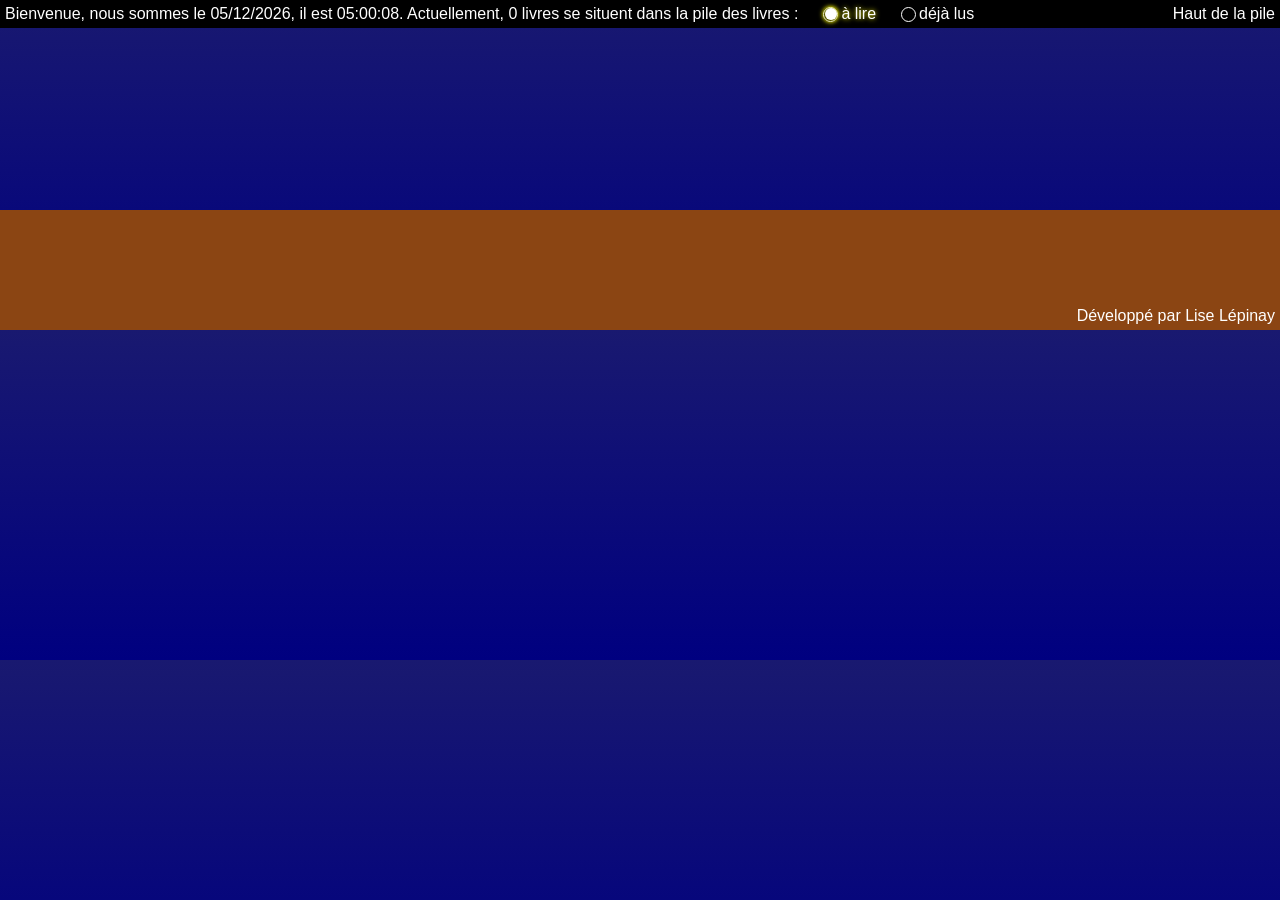
<file: index.html>
<!DOCTYPE html>
<html lang="fr">

<head>
  <meta charset="UTF-8">
  <title>Books to read</title>

  <link rel="stylesheet" href="./style.css">

  <link href="https://fonts.googleapis.com/css2?family=Cinzel:wght@400..900&family=Climate+Crisis:YEAR@1979&family=Cossette+Titre:wght@400;700&family=Henny+Penny&family=National+Park:wght@200..800&display=swap" rel="stylesheet">

  <link rel="icon" type="image/png" href="./favicon.png">
  
  <meta name="viewport" content="width=device-width, initial-scale=1.0">
</head>

<body>

<header class="header">

  <div class="header-left">
    <span>
      Bienvenue, nous sommes le <span id="datetime"></span>
      Actuellement, <span id="footer-text"></span> livres se situent dans la pile des livres :
    </span>

<a href="./index.html" class="nav-item active">
  <input type="radio" name="nav" checked>
  <span>à lire</span>
</a>

<a href="./alreadyread.html" class="nav-item">
  <input type="radio" name="nav">
  <span>déjà lus</span>
</a>
    
  </div>

  <div class="header-right">
    <a href="#">Haut de la pile</a>
  </div>

</header>

<div class="library" id="library"></div>

<footer class="footer">

  <div class="footer-left"></div>

  <div class="footer-right">
    <p>
      Développé par
      <a href="https://instagram.com/pyroliso" target="_blank" rel="noopener noreferrer">
        Lise Lépinay
      </a>
    </p>
  </div>

</footer>

<script src="./toread.js"></script>
  
</body>
</html>
</file>
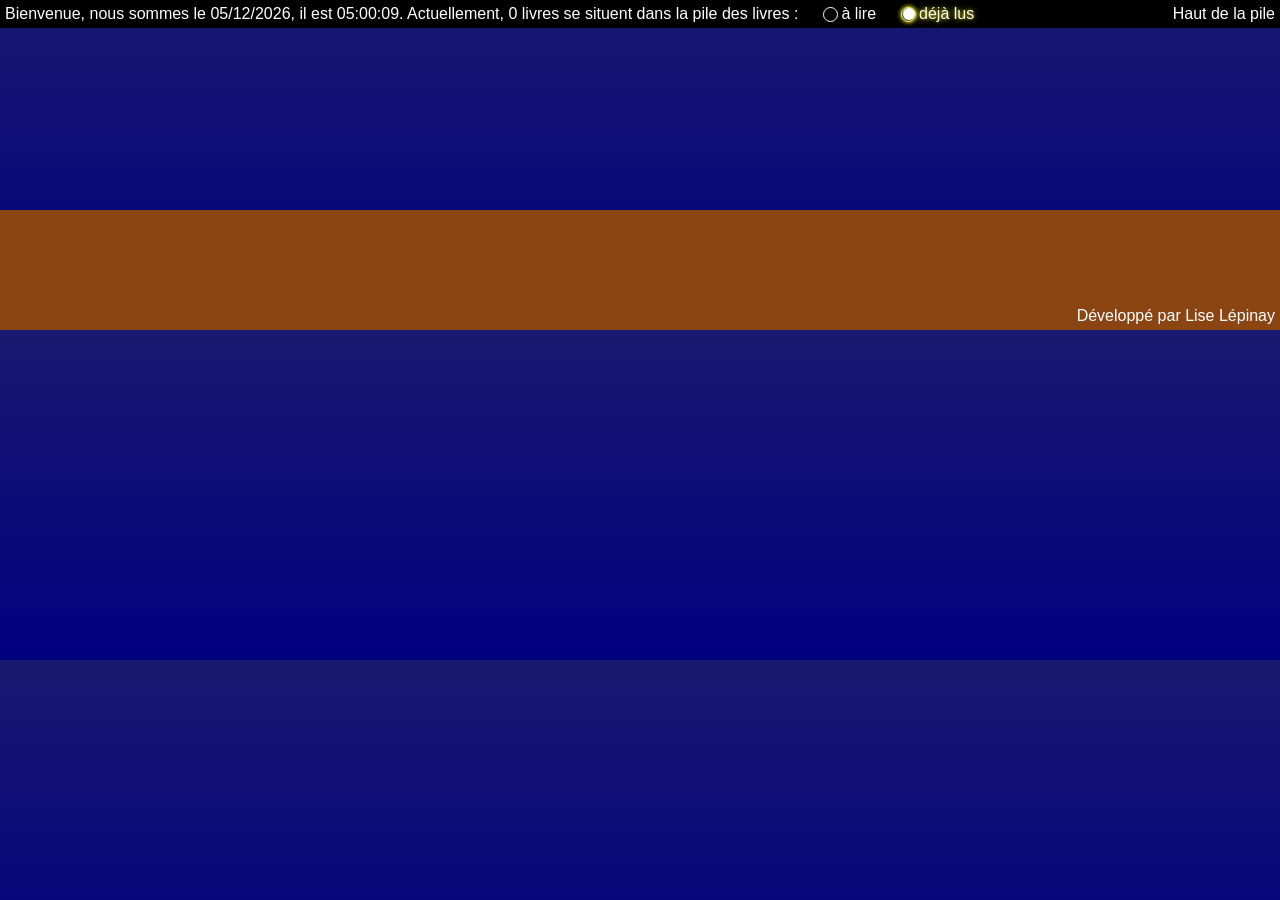
<file: alreadyread.html>
<!DOCTYPE html>
<html lang="fr">

<head>
  <meta charset="UTF-8">
  <title>Books to read</title>

  <link rel="stylesheet" href="./style.css">

  <link href="https://fonts.googleapis.com/css2?family=Cinzel:wght@400..900&family=Climate+Crisis:YEAR@1979&family=Cossette+Titre:wght@400;700&family=Henny+Penny&family=National+Park:wght@200..800&display=swap" rel="stylesheet">

  <meta name="viewport" content="width=device-width, initial-scale=1.0">
</head>

<body>

<header class="header">

  <div class="header-left">
    <span>
      Bienvenue, nous sommes le <span id="datetime"></span>
      Actuellement, <span id="footer-text"></span> livres se situent dans la pile des livres :
    </span>

<a href="./index.html" class="nav-item">
  <input type="radio" name="nav">
  <span>à lire</span>
</a>
    
<a href="./alreadyread.html" class="nav-item active">
  <input type="radio" name="nav" checked>
  <span>déjà lus</span>
</a>


    
  </div>

  <div class="header-right">
    <a href="#">Haut de la pile</a>
  </div>

</header>

<div class="library" id="library"></div>

<footer class="footer">
  <div class="footer-left"></div>

  <div class="footer-right">
    <p>
      Développé par
      <a href="https://instagram.com/pyroliso" target="_blank" rel="noopener noreferrer">
        Lise Lépinay
      </a>
    </p>
  </div>
</footer>

<script src="./alreadyread.js"></script>
  
</body>
</html>
</file>
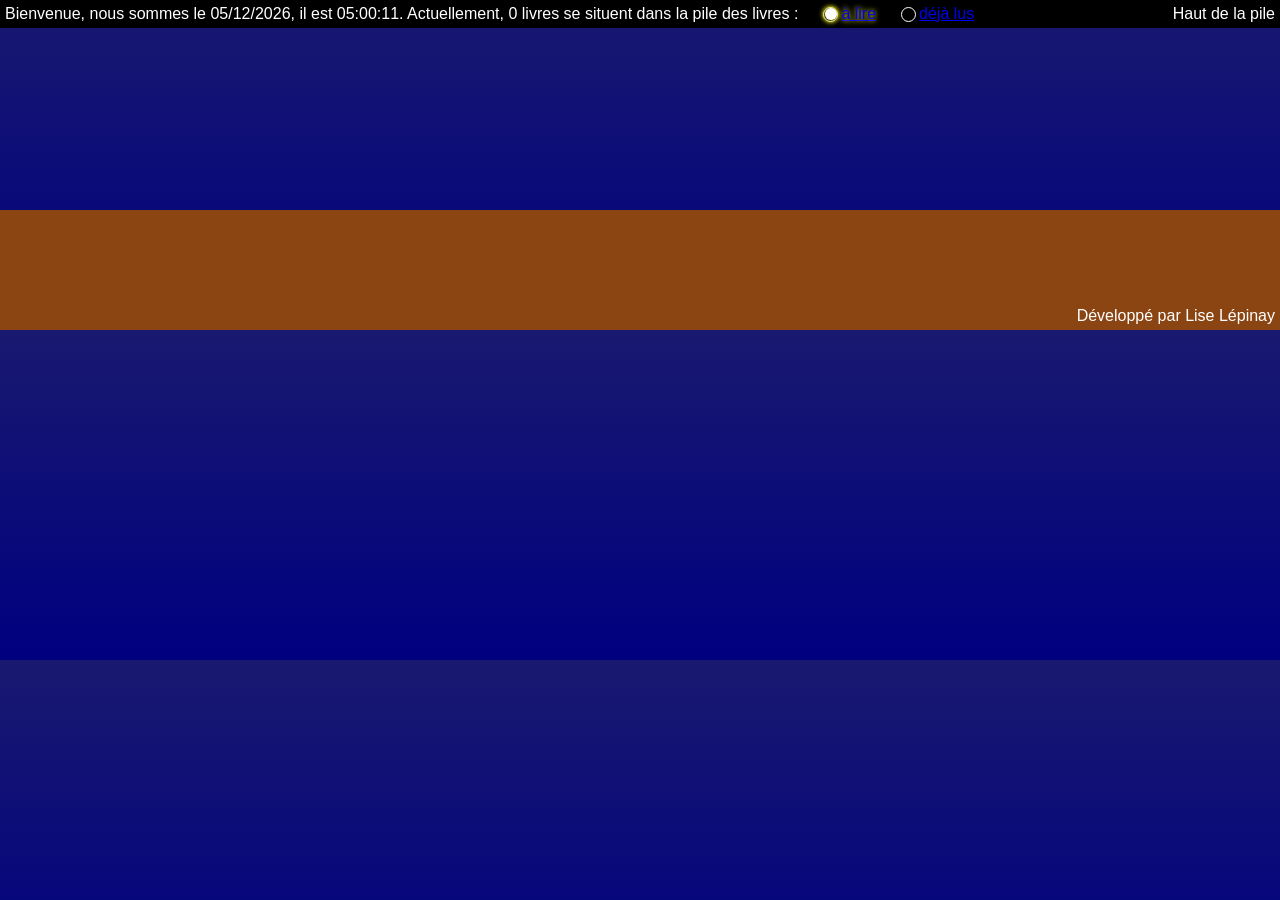
<file: toread.html>
<!DOCTYPE html>
<html lang="fr">

<head>
  <meta charset="UTF-8">
  <title>bookstoread_TO_READ</title>

  <link rel="stylesheet" href="./style.css">

  <link href="https://fonts.googleapis.com/css2?family=Cinzel:wght@400..900&family=Climate+Crisis:YEAR@1979&family=Cossette+Titre:wght@400;700&family=Henny+Penny&family=National+Park:wght@200..800&display=swap" rel="stylesheet">

  <meta name="viewport" content="width=device-width, initial-scale=1.0">
</head>

<body>

<header class="header">

  <div class="header-left">
    <span>
      Bienvenue, nous sommes le <span id="datetime"></span>
      Actuellement, <span id="footer-text"></span> livres se situent dans la pile des livres :
    </span>

    <label class="nav-item active">
      <input type="radio" name="nav" checked>
      <a href="to-read.html">à lire</a>
    </label>

    <label class="nav-item">
      <input type="radio" name="nav">
      <a href="already-read.html">déjà lus</a>
    </label>
  </div>

  <div class="header-right">
    <a href="#">Haut de la pile</a>
  </div>

</header>

<div class="library" id="library"></div>

<footer class="footer">

  <div class="footer-left"></div>

  <div class="footer-right">
    <p>
      Développé par
      <a href="https://instagram.com/pyroliso" target="_blank" rel="noopener noreferrer">
        Lise Lépinay
      </a>
    </p>
  </div>

</footer>

<script src="./toread.js"></script>

</body>
</html>
</file>
<file: style.css>
/* GLOBAL */
html, body {
  margin: 0;
  padding: 0;
  overflow-x: hidden;
  width: 100%;
}

body {
  margin: 0;
  font-family: sans-serif;
  transition: background 2s ease;
}

/* MATIN */
body.morning {
  background:
    linear-gradient(
      to bottom,
      skyblue,
      paleturquoise,
      palegoldenrod,
      orange,
      orangered
    );
}

/* MIDI */
body.noon {
  background:
    linear-gradient(
      to bottom,
      deepskyblue,
      skyblue
    );
}

/* CREPUSCULE */
body.sunset {
  background:
    linear-gradient(
      to bottom,
      midnightblue 0.3%,
      slateblue,
      mediumorchid,
      hotpink,
      coral,
      darkorange
    );
}

/* NUIT */
body.night {
  background:
    linear-gradient(
      to bottom,
      midnightblue,
      navy 
    );
}

html {
  scroll-behavior: smooth;
}

/* HEADER */
.header {
  position: fixed;
  top: 0;
  left: 0;
  width: 100%;
  padding: 5px;
  
  box-sizing: border-box;
  overflow-x: hidden;
  
  display: flex;
  justify-content: space-between;
  align-items: center;
  color: white;

  background: black;
  font-family: sans-serif;
  z-index: 1000;
}

/* LEFT NAV */
.header-left {
  display: flex;
  align-items: center;
  gap: 5px;
}

.header p {
  margin: 0;
}

.header-welcome,
.header-count {
  display: none;
}

/* NAV ITEM */
.nav-item {
  display: flex;
  align-items: center;
  gap: 3px;
  margin-left: 20px;
  cursor: pointer;
}

/* radio */
.nav-item input {
  appearance: none;
  width: 15px;
  height: 15px;
  border: 1px solid white;
  border-radius: 50%;
  position: relative;
  margin: 0;
  vertical-align: middle;
  cursor: pointer;
}

/* cercle rempli */
.nav-item input:checked::before {
  content: "";
  position: absolute;
  width: 12px;
  height: 12px;
  background: white;
  border-radius: 100%;
  top: 50%;
  left: 50%;
  transform: translate(-50%, -50%);
  box-shadow: 0px 0px 5px yellow;
}

/* liens */
.nav-item {
  display: flex;
  align-items: center;
  gap: 3px;
  margin-left: 20px;
  cursor: pointer;
  text-decoration: none;
  color: white;
}

.nav-item:hover,
.nav-item.active {
  text-shadow: 0px 0px 5px yellow;
}

.nav-item:hover input,
.nav-item.active input {
  border-color: white;
  box-shadow: 0px 0px 5px yellow;
}

.header-right a {
  text-decoration: none;
  color: white;
}

.header-right a:hover {
  text-shadow: 0px 0px 5px yellow;
}

.library {
  display: flex;
  flex-direction: column-reverse;
  align-items: center;

  padding: 200px 0 0 0;

  position: relative;
  z-index: 2; /* au-dessus de la table */
  margin-bottom: 10px; /* chevauchement table */
}

/* LIVRE */
.book {
  display: grid;
  grid-template-columns: repeat(3, auto);
  
  width: var(--width, 60%);
  max-width: 1200px;

  /* VARIABLES */
  border: var(--thickness, 10px) solid var(--color);

  transform-origin: bottom;
  box-shadow: 0px 10px 20px rgba(0,0,0,0.2);

  position: relative;
  z-index: 3; /* au-dessus du footer */
}

.book:first-child {
  margin-bottom: -50px;
}

/* hover */
.book:hover {
  transform: rotateX(2deg) translateX(20px); 
  transition: 0.4s ease;
}

/* CELLULES */
.cell {
  background: var(--color);
  padding: 2px;

  border-top: calc(var(--thickness, 10px) / 2) solid var(--color);
  border-bottom: calc(var(--thickness, 10px) / 2) solid var(--color);

  font-size: var(--size, 16px);
  font-family: var(--font, sans-serif);
  color: var(--text-color, black);
}

/* gauche */
.cell:first-child {
  border-left: var(--thickness, 10px) solid var(--color);
  text-align: left;
}

/* centre */
.cell:nth-child(2) {
  text-align: center;
  font-weight: bold;
}

/* droite */
.cell:last-child {
  border-right: var(--thickness, 10px) solid var(--color);
  text-align: right;
}

.footer {
  width: 100%;
  height: 120px;
  background: saddlebrown;

  display: flex;
  justify-content: space-between;
  align-items: flex-end;

  padding: 5px;
  box-sizing: border-box;

  color: white;
}

.footer-left,
.footer-right {
  margin: 0;
}

.footer-left {
  text-align: left;
}

.footer-right {
  text-align: right;
}

.footer p {
  margin: 0;
}

.footer a {
  color: white;
  text-decoration: none;
}

.footer a:hover {
  text-shadow: 0px 0px 5px yellow;
}


@media (max-width: 400px) {

  .header {
    display: grid;
    grid-template-columns: 1fr auto;
    gap: 10px;
    line-height: 1;
    font-size: 10px;

    padding: 5px;
    align-items: start;
  }

  .header-left {
    display: flex;
    flex-direction: column;
    align-items: flex-start;
    gap: 1px;


  }

  .header-right {
    display: flex;
    justify-content: flex-end;
    align-items: flex-start;
    text-align: right;
    line-height: 1;

  }

  .nav-item {
    display: flex;
    align-items: center;
    gap: 4px;
    margin-left: 0;
    line-height: 1;
  }

  .nav-item input {
    width: 11px;
    height: 11px;
    min-width: 11px;
    min-height: 11px;
    flex-shrink: 0;

  }

  .nav-item input:checked::before {
    width: 7px;
    height: 7px;
  }

 

  .library {
    padding-top: 160px;
  }

  .book {
    width: 80% !important;
    max-width: none;
  }

  .cell {
    font-size: 11px !important;
  }

  .footer {
    padding: 3px;
    font-size: 10px;
  }
}
</file>
